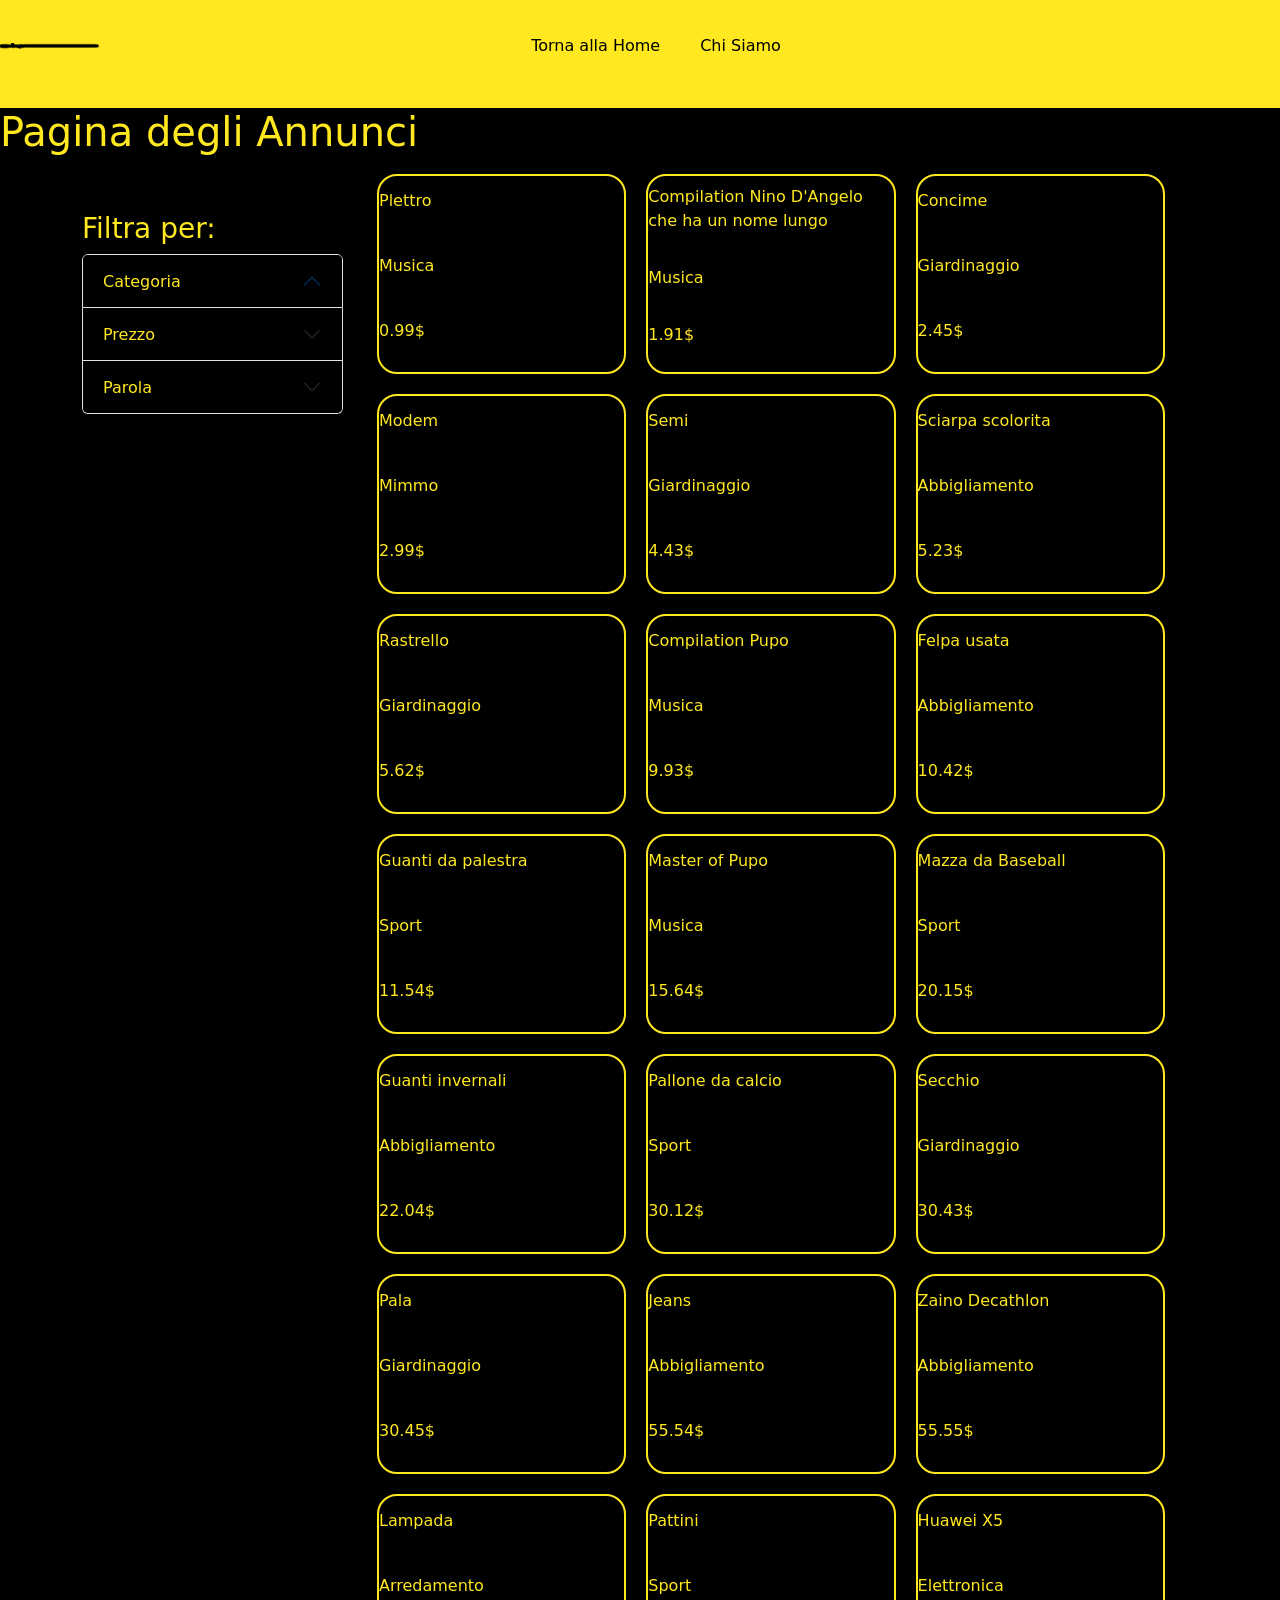
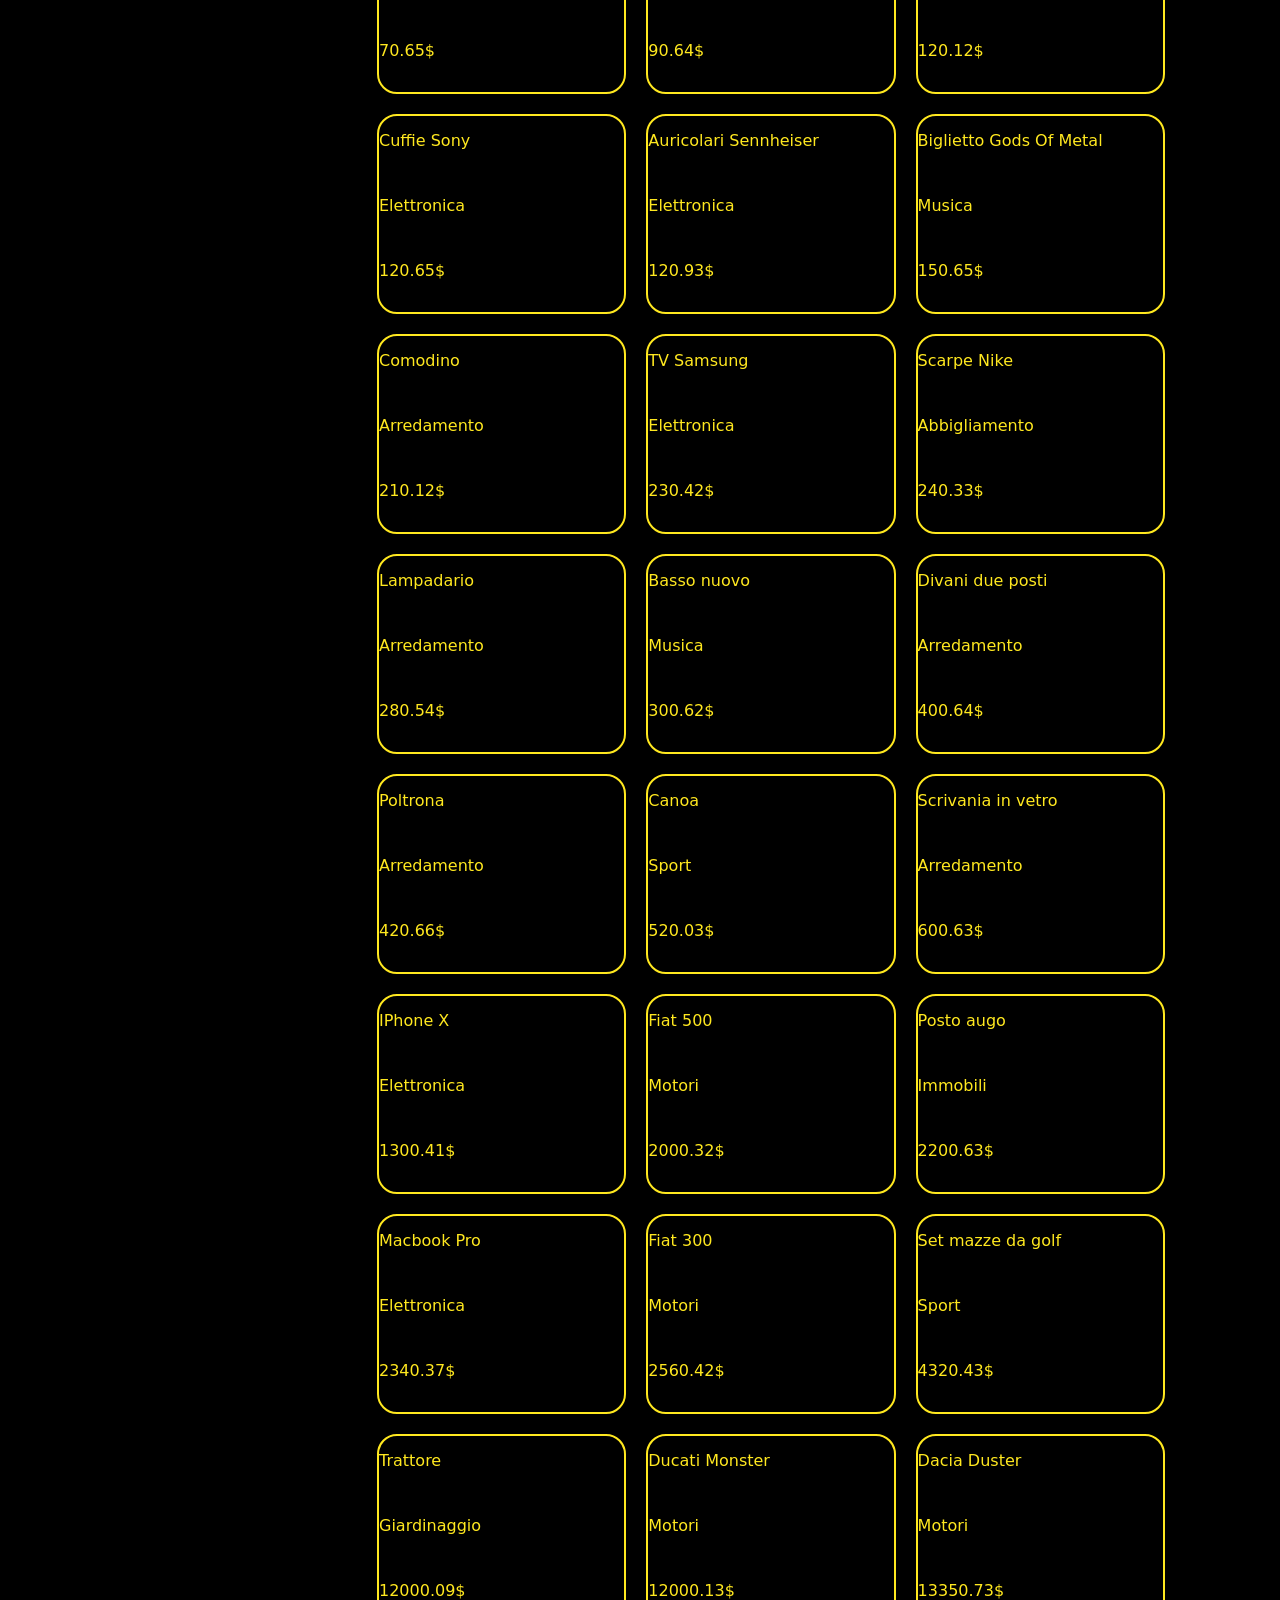
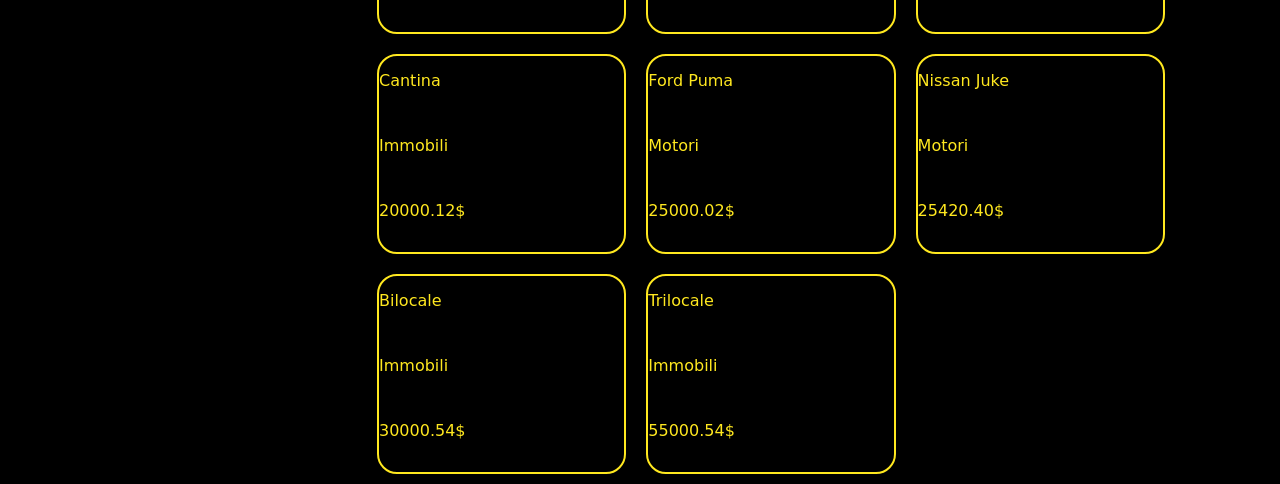
<file: annunci.html>
<!doctype html>
<html lang="en">
<head>
    <meta charset="utf-8">
    <meta name="viewport" content="width=device-width, initial-scale=1">
    <title>Bootstrap demo</title>
    <!-- bootstrap css -->
    <link href="https://cdn.jsdelivr.net/npm/bootstrap@5.3.8/dist/css/bootstrap.min.css" rel="stylesheet" integrity="sha384-sRIl4kxILFvY47J16cr9ZwB07vP4J8+LH7qKQnuqkuIAvNWLzeN8tE5YBujZqJLB" crossorigin="anonymous">
    <!-- my css -->
    <link rel="stylesheet" href="./annunci.css">
</head>
<body>
    <nav class="navbar">
        <figure>
            <img src="./media/logo-black.png" alt="logo" class="img-navbar">
        </figure>
        
        <ul class="list-navbar">
            <li class="link-navbar">
                <a href="./index.html">Torna alla Home</a>
            </li>
            <li class="link-navbar">
                <a href="./chisiamo.html">Chi Siamo</a>
            </li>
        </ul>
        
        <div class="img-navbar">
            
        </div>
        
    </nav>
    
    
    <h1 class="text-yellow">Pagina degli Annunci</h1>
    
    <div class="container">
        <div class="row">
            <div class="col-12 col-md-3 mt-5">
                <h3 class="text-yellow">Filtra per:</h3>
                <div class="accordion sticky-top" id="accordionExample">
                    <div class="accordion-item bg-black text-yellow">
                        <h2 class="accordion-header">
                            <button class="accordion-button bg-black text-yellow" type="button" data-bs-toggle="collapse" data-bs-target="#collapseOne" aria-expanded="true" aria-controls="collapseOne">
                                Categoria
                            </button>
                        </h2>
                        <div id="collapseOne" class="accordion-collapse collapse" data-bs-parent="#accordionExample">
                            <div id="radioWrapper" class="accordion-body">

                                <div class="form-check">
                                    <input class="form-check-input" type="radio" name="categories" id="All" checked>
                                    <label class="form-check-label" for="All">
                                        Tutte le Categorie
                                    </label>
                                </div>
                            </div>
                        </div>
                    </div>
                    <div class="accordion-item bg-black text-yellow">
                        <h2 class="accordion-header">
                            <button class="accordion-button bg-black text-yellow collapsed" type="button" data-bs-toggle="collapse" data-bs-target="#collapseTwo" aria-expanded="false" aria-controls="collapseTwo">
                                Prezzo
                            </button>
                        </h2>
                        <div id="collapseTwo" class="accordion-collapse collapse" data-bs-parent="#accordionExample">
                            <div class="accordion-body">
                                <input id="inputPrezzi" type="range" class="w-100" value="500" min="0" max="1000">
                                <p class="lead" id="prezzoValue">0</p>

                            </div>
                        </div>
                    </div>
                    <div class="accordion-item bg-black text-yellow">
                        <h2 class="accordion-header">
                            <button class="accordion-button bg-black text-yellow collapsed" type="button" data-bs-toggle="collapse" data-bs-target="#collapseThree" aria-expanded="false" aria-controls="collapseThree">
                                Parola
                            </button>
                        </h2>
                        <div id="collapseThree" class="accordion-collapse collapse" data-bs-parent="#accordionExample">
                            <div class="accordion-body">
                                <input id="inputText" type="text">
                            </div>
                        </div>
                    </div>
                </div>
            </div>
            
            <div id="contenitore" class="col-12 col-md-9">
                
            </div>
        </div>
    </div>
</div>








<!-- bootstrap js -->
<script src="https://cdn.jsdelivr.net/npm/bootstrap@5.3.8/dist/js/bootstrap.bundle.min.js" integrity="sha384-FKyoEForCGlyvwx9Hj09JcYn3nv7wiPVlz7YYwJrWVcXK/BmnVDxM+D2scQbITxI" crossorigin="anonymous"></script>
<!-- my js -->
<script src="./annunci.js"></script>
</body>
</html>


<!-- FINITO ANNUNCI HTML -->
</file>
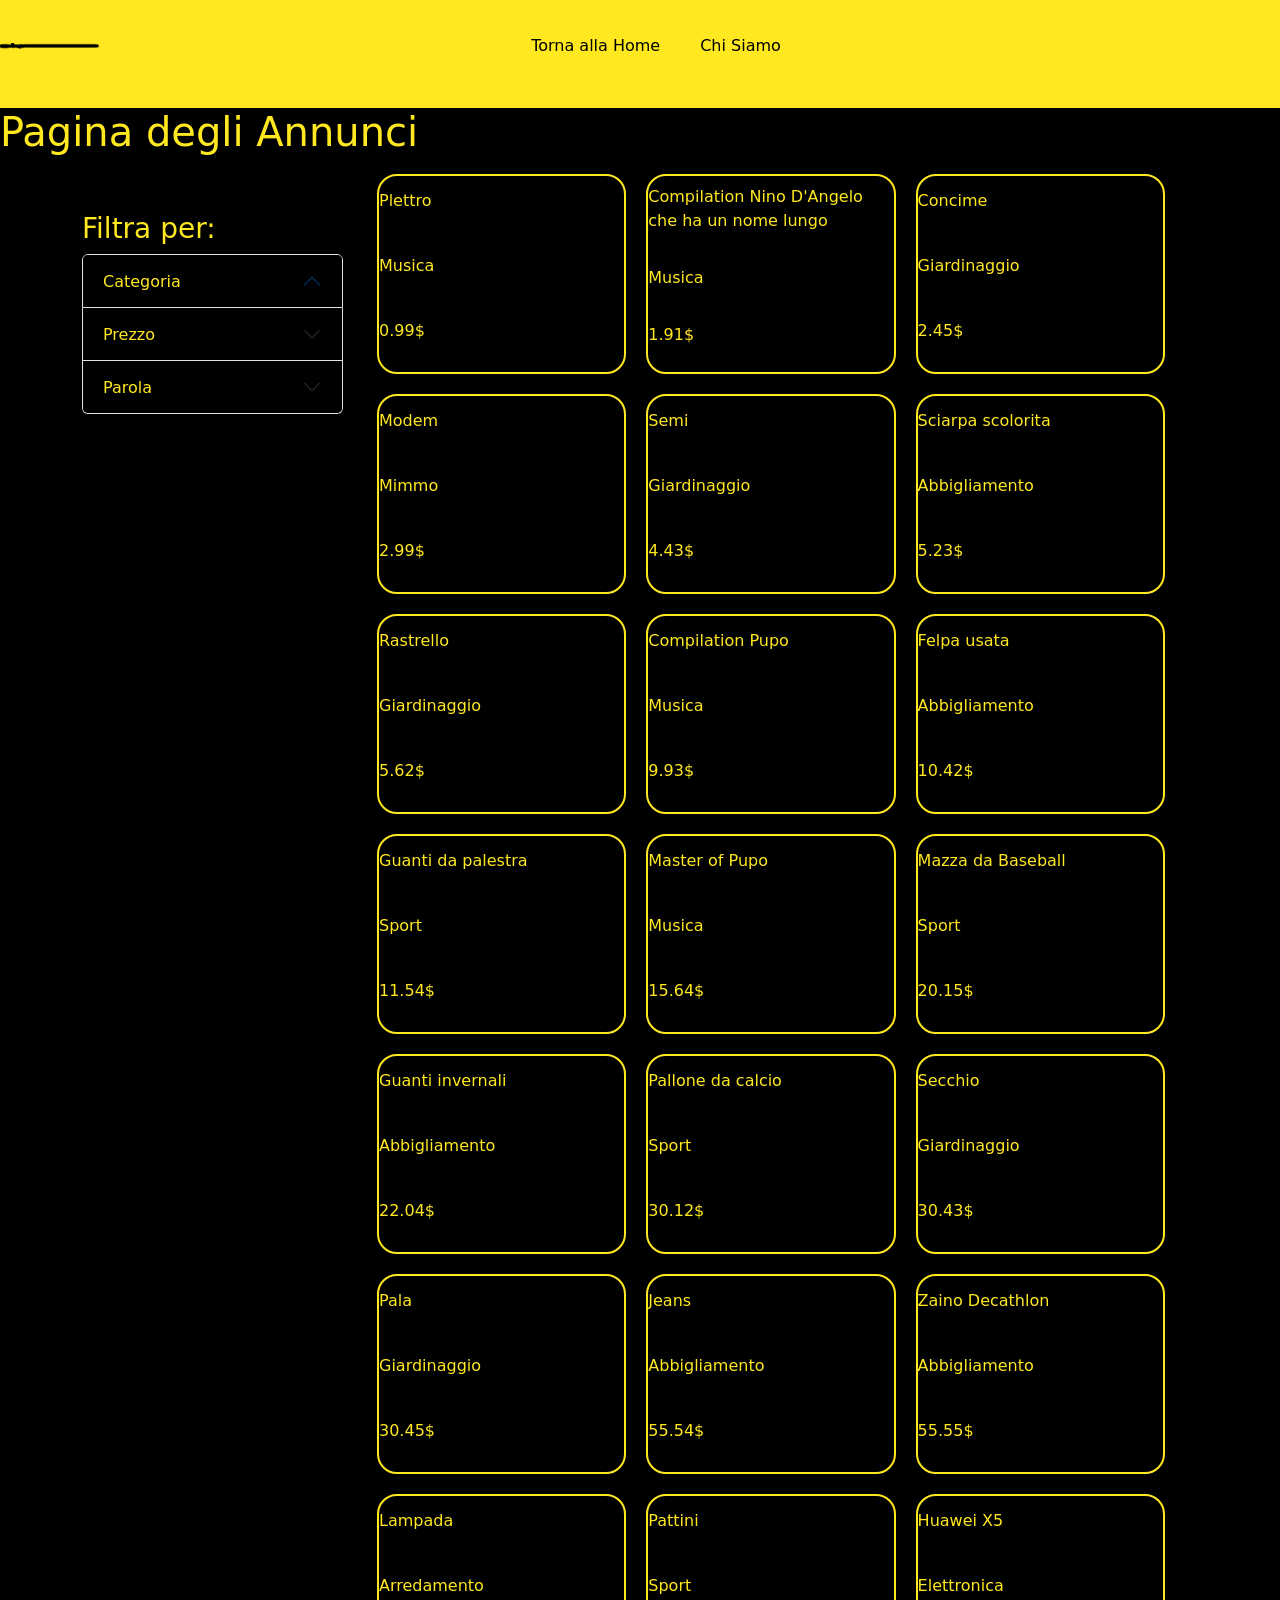
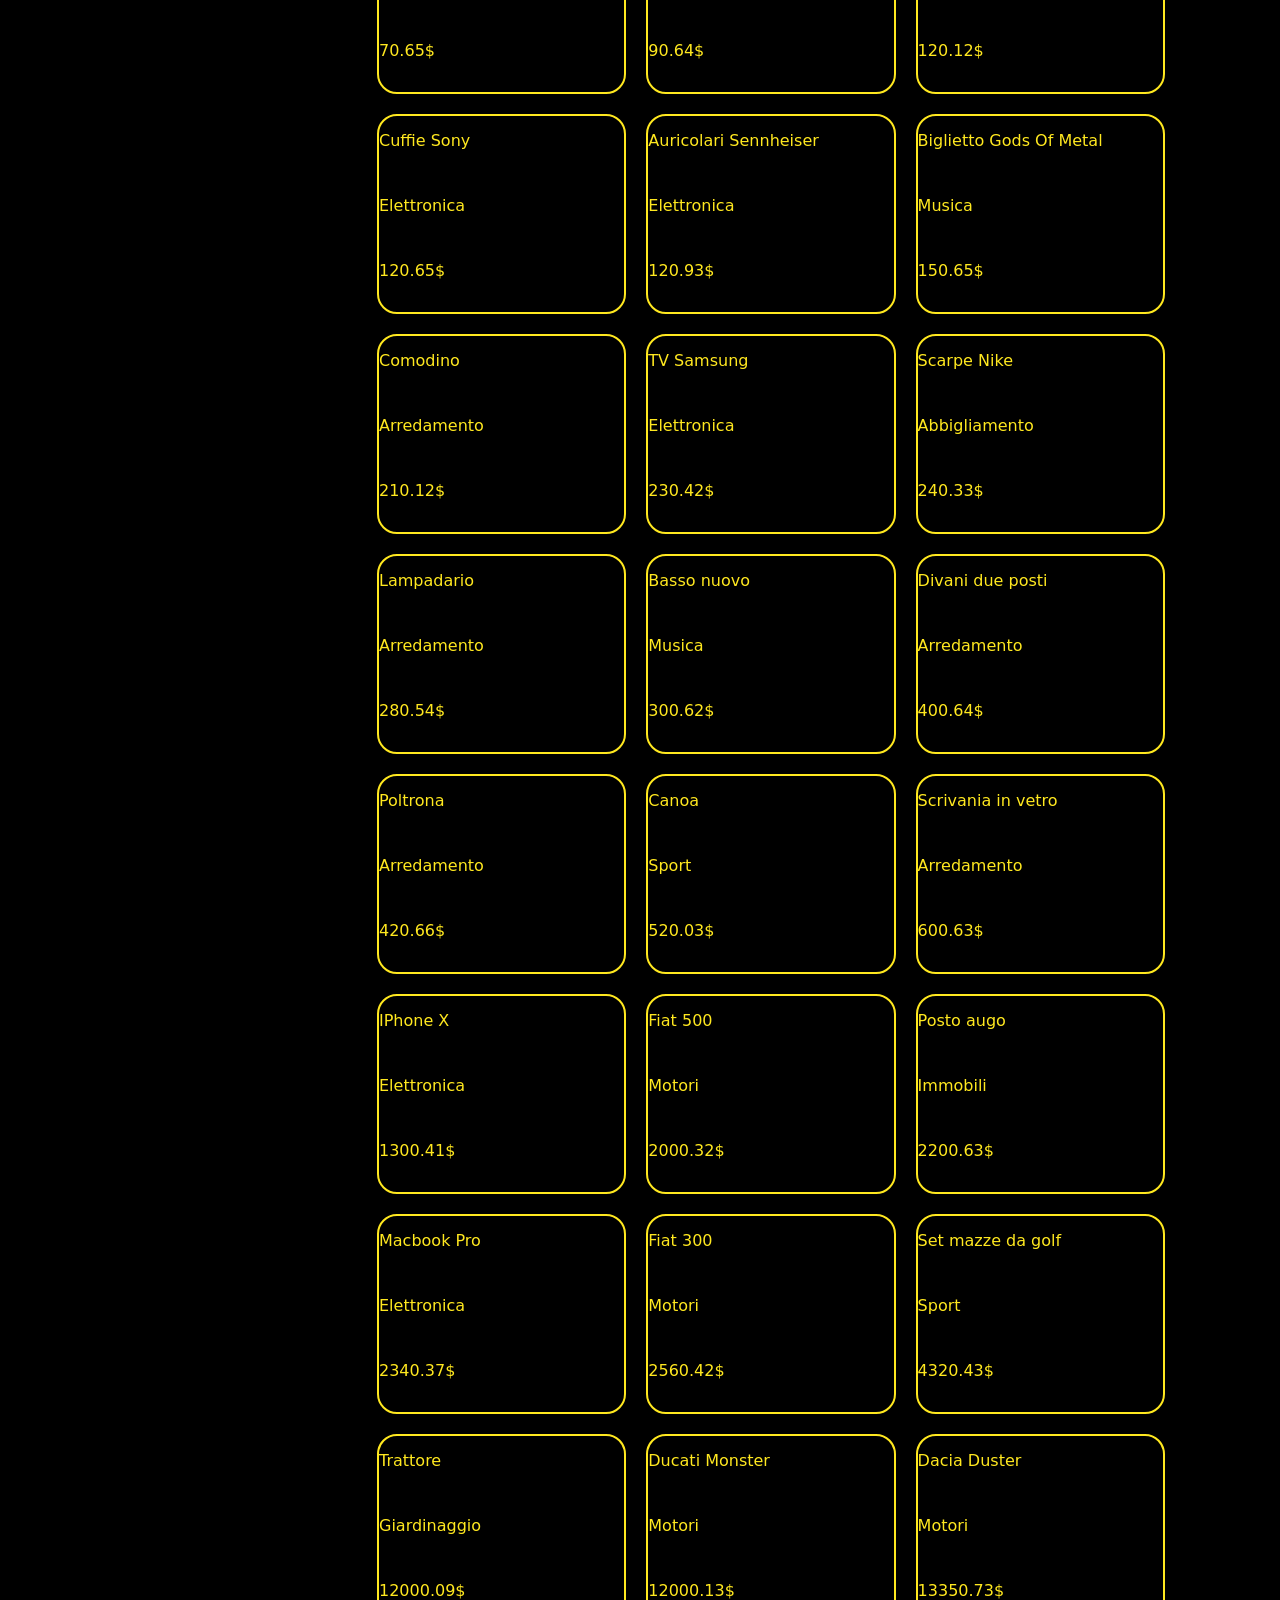
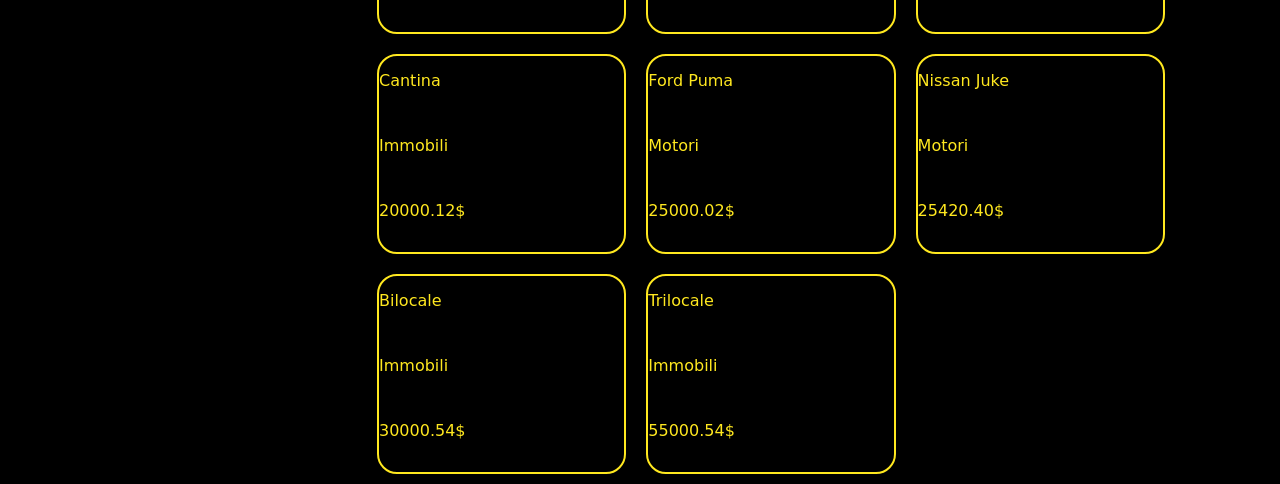
<file: prenotazioni.html>
<!doctype html>
<html lang="en">
<head>
    <meta charset="utf-8">
    <meta name="viewport" content="width=device-width, initial-scale=1">
    <title>Bootstrap demo</title>
    <!-- bootstrap css -->
    <link href="https://cdn.jsdelivr.net/npm/bootstrap@5.3.8/dist/css/bootstrap.min.css" rel="stylesheet" integrity="sha384-sRIl4kxILFvY47J16cr9ZwB07vP4J8+LH7qKQnuqkuIAvNWLzeN8tE5YBujZqJLB" crossorigin="anonymous">
    <!-- my css -->
    <link rel="stylesheet" href="./prenotazioni.css">
</head>
<body>
    <nav class="navbar">
        <figure>
            <img src="./media/logo-black.png" alt="logo" class="img-navbar">
        </figure>
        
        <ul class="list-navbar">
            <li class="link-navbar">
                <a href="./index.html">Torna alla Home</a>
            </li>
            <li class="link-navbar">
                <a href="./index.html">Chi Siamo</a>
            </li>
        </ul>
        
        <div class="img-navbar">
            
        </div>
        
    </nav>
    
    
    <h1 class="text-yellow">Pagina degli Annunci</h1>
    
    <div class="container">
        <div class="row">
            <div class="col-12 col-md-3 mt-5">
                <h3 class="text-yellow">Filtra per:</h3>
                <div class="accordion sticky-top" id="accordionExample">
                    <div class="accordion-item bg-black text-yellow">
                        <h2 class="accordion-header">
                            <button class="accordion-button bg-black text-yellow" type="button" data-bs-toggle="collapse" data-bs-target="#collapseOne" aria-expanded="true" aria-controls="collapseOne">
                                Categoria
                            </button>
                        </h2>
                        <div id="collapseOne" class="accordion-collapse collapse" data-bs-parent="#accordionExample">
                            <div id="radioWrapper" class="accordion-body">
                                <div class="form-check">
                                    <input class="form-check-input" type="radio" name="categories" id="all" checked>
                                    <label class="form-check-label" for="all">
                                        Tutte le Categorie
                                    </label>
                                </div>
                            </div>
                        </div>
                    </div>
                    <div class="accordion-item bg-black text-yellow">
                        <h2 class="accordion-header">
                            <button class="accordion-button bg-black text-yellow collapsed" type="button" data-bs-toggle="collapse" data-bs-target="#collapseTwo" aria-expanded="false" aria-controls="collapseTwo">
                                Prezzo
                            </button>
                        </h2>
                        <div id="collapseTwo" class="accordion-collapse collapse" data-bs-parent="#accordionExample">
                            <div class="accordion-body">
                                <input id="inputPrezzi" type="range" class="w-100" value="500" min="0" max="1000">
                                <p class="lead" id="prezzoValue">0</p>

                            </div>
                        </div>
                    </div>
                    <div class="accordion-item bg-black text-yellow">
                        <h2 class="accordion-header">
                            <button class="accordion-button bg-black text-yellow collapsed" type="button" data-bs-toggle="collapse" data-bs-target="#collapseThree" aria-expanded="false" aria-controls="collapseThree">
                                Parola
                            </button>
                        </h2>
                        <div id="collapseThree" class="accordion-collapse collapse" data-bs-parent="#accordionExample">
                            <div class="accordion-body">
                                <input id="inputText" type="text">
                            </div>
                        </div>
                    </div>
                </div>
            </div>
            
            <div id="contenitore" class="col-12 col-md-9">
                
            </div>
        </div>
    </div>
</div>








<!-- bootstrap js -->
<script src="https://cdn.jsdelivr.net/npm/bootstrap@5.3.8/dist/js/bootstrap.bundle.min.js" integrity="sha384-FKyoEForCGlyvwx9Hj09JcYn3nv7wiPVlz7YYwJrWVcXK/BmnVDxM+D2scQbITxI" crossorigin="anonymous"></script>
<!-- my js -->
<script src="./prenotazioni.js"></script>
</body>
</html>
</file>
<file: annunci.css>
:root{
    --yellow: rgb(255, 232, 31);
    --black: rgb(0, 0, 0);
    --red: rgb(244, 46, 53);
}


.bg-yellow{
    background-color: var(--yellow);
}

.bg-black{
    background-color: var(--black);
}

.bg-red{
    background-color: var(--red);
}

.text-yellow{
    color: var(--yellow);
}

.text-black{
    color: var(--black);
}

.text-red{
    color: var(--red);
}


body{
    background-color: var(--black);
}

.navbar{
    height: 12vh;
    width: 100%;
    background-color: var(--yellow);
    color: var(--black);
    display: flex;
    justify-content: space-between;
    align-items: center;
}

.img-navbar{
    width: 100px;
}

.list-navbar{
    display: flex;
}

.link-navbar{
    list-style-type: none;
}

.link-navbar >a{
    text-decoration: none;
    color: var(--black);
    margin: 20px;
}



/* ACCORDION */
.accordion-button:not(.collapsed){
    color: var(--yellow);
    box-shadow: none;
}

.accordion-button:focus{
    box-shadow: none;
}


.card-custom{
    height: 200px;
    width: 30%;
    background-color: var(--black);
    color: var(--yellow);
    border: 2px solid var(--yellow);
    border-radius: 20px;
    display: flex;
    flex-direction: column;
    align-items: start;
    justify-content: space-around;
    margin: 10px;
}

#contenitore{
    display: flex;
    flex-wrap: wrap;
}




/* FINITO ANNUNCI CSS */
</file>
<file: prenotazioni.css>
:root{
    --yellow: rgb(255, 232, 31);
    --black: rgb(0, 0, 0);
    --red: rgb(244, 46, 53);
}


.bg-yellow{
    background-color: var(--yellow);
}

.bg-black{
    background-color: var(--black);
}

.bg-red{
    background-color: var(--red);
}

.text-yellow{
    color: var(--yellow);
}

.text-black{
    color: var(--black);
}

.text-red{
    color: var(--red);
}


body{
    background-color: var(--black);
}

.navbar{
    height: 12vh;
    width: 100%;
    background-color: var(--yellow);
    color: var(--black);
    display: flex;
    justify-content: space-between;
    align-items: center;
}

.img-navbar{
    width: 100px;
}

.list-navbar{
    display: flex;
}

.link-navbar{
    list-style-type: none;
}

.link-navbar >a{
    text-decoration: none;
    color: var(--black);
    margin: 20px;
}



/* ACCORDION */
.accordion-button:not(.collapsed){
    color: var(--yellow);
    box-shadow: none;
}

.accordion-button:focus{
    box-shadow: none;
}


.card-custom{
    height: 200px;
    width: 30%;
    background-color: var(--black);
    color: var(--yellow);
    border: 2px solid var(--yellow);
    border-radius: 20px;
    display: flex;
    flex-direction: column;
    align-items: start;
    justify-content: space-around;
    margin: 10px;
}

#contenitore{
    display: flex;
    flex-wrap: wrap;
}
</file>
